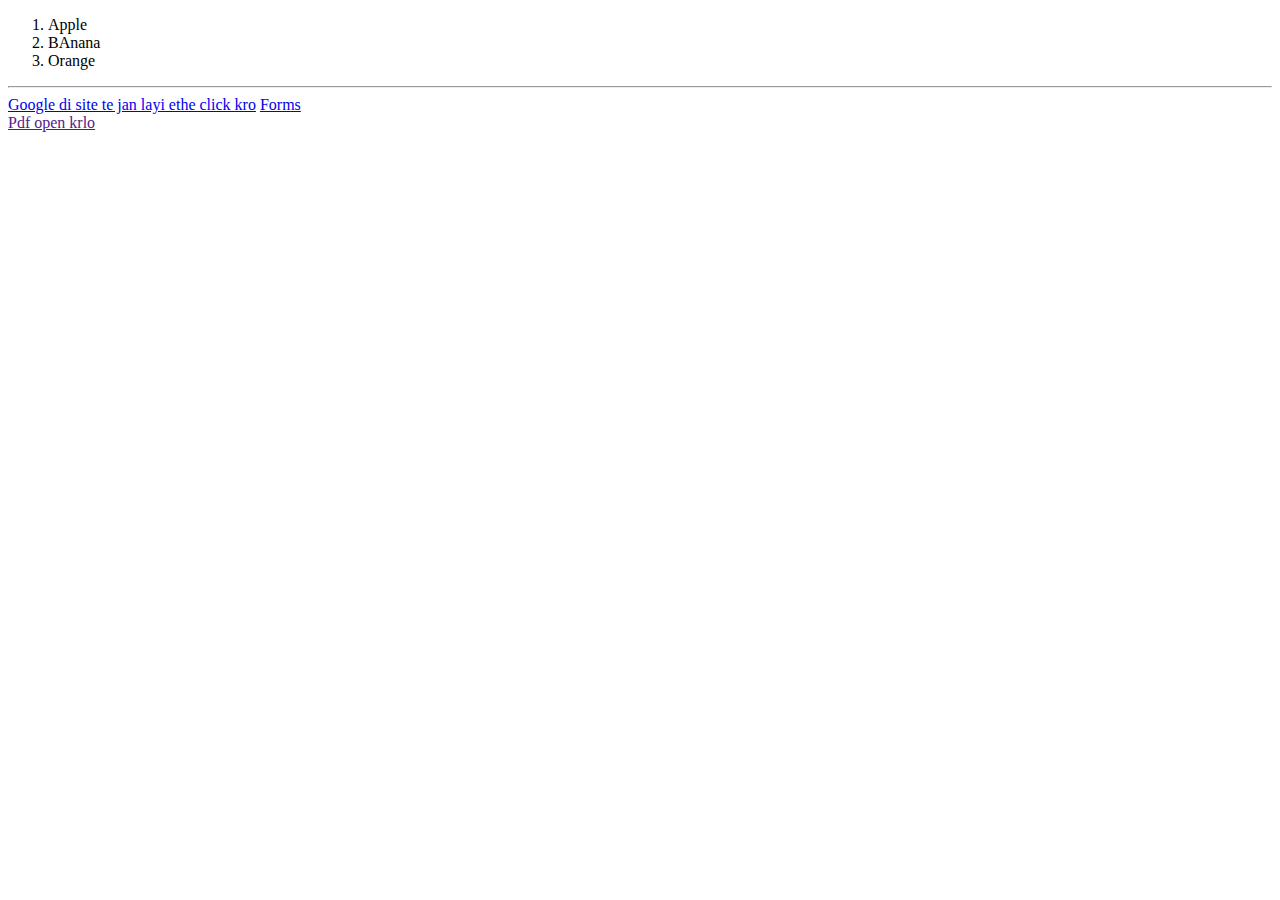
<file: index.html>
<!DOCTYPE html>
<html>
    <head>
        <title>
            First web PAge
        </title>
    </head>
    <body>
        <ol type="1">
            <li>Apple</li>
            <li>BAnana</li>
            <li>Orange</li>
        </ol>
        <hr>
        <a href="https://www.google.com" target="_blank">Google di site te jan layi ethe click kro</a>
        <a href="form1.html">Forms</a><br>
        <a href="" target="_blank">Pdf open krlo</a>
    </body>
</html>
</file>
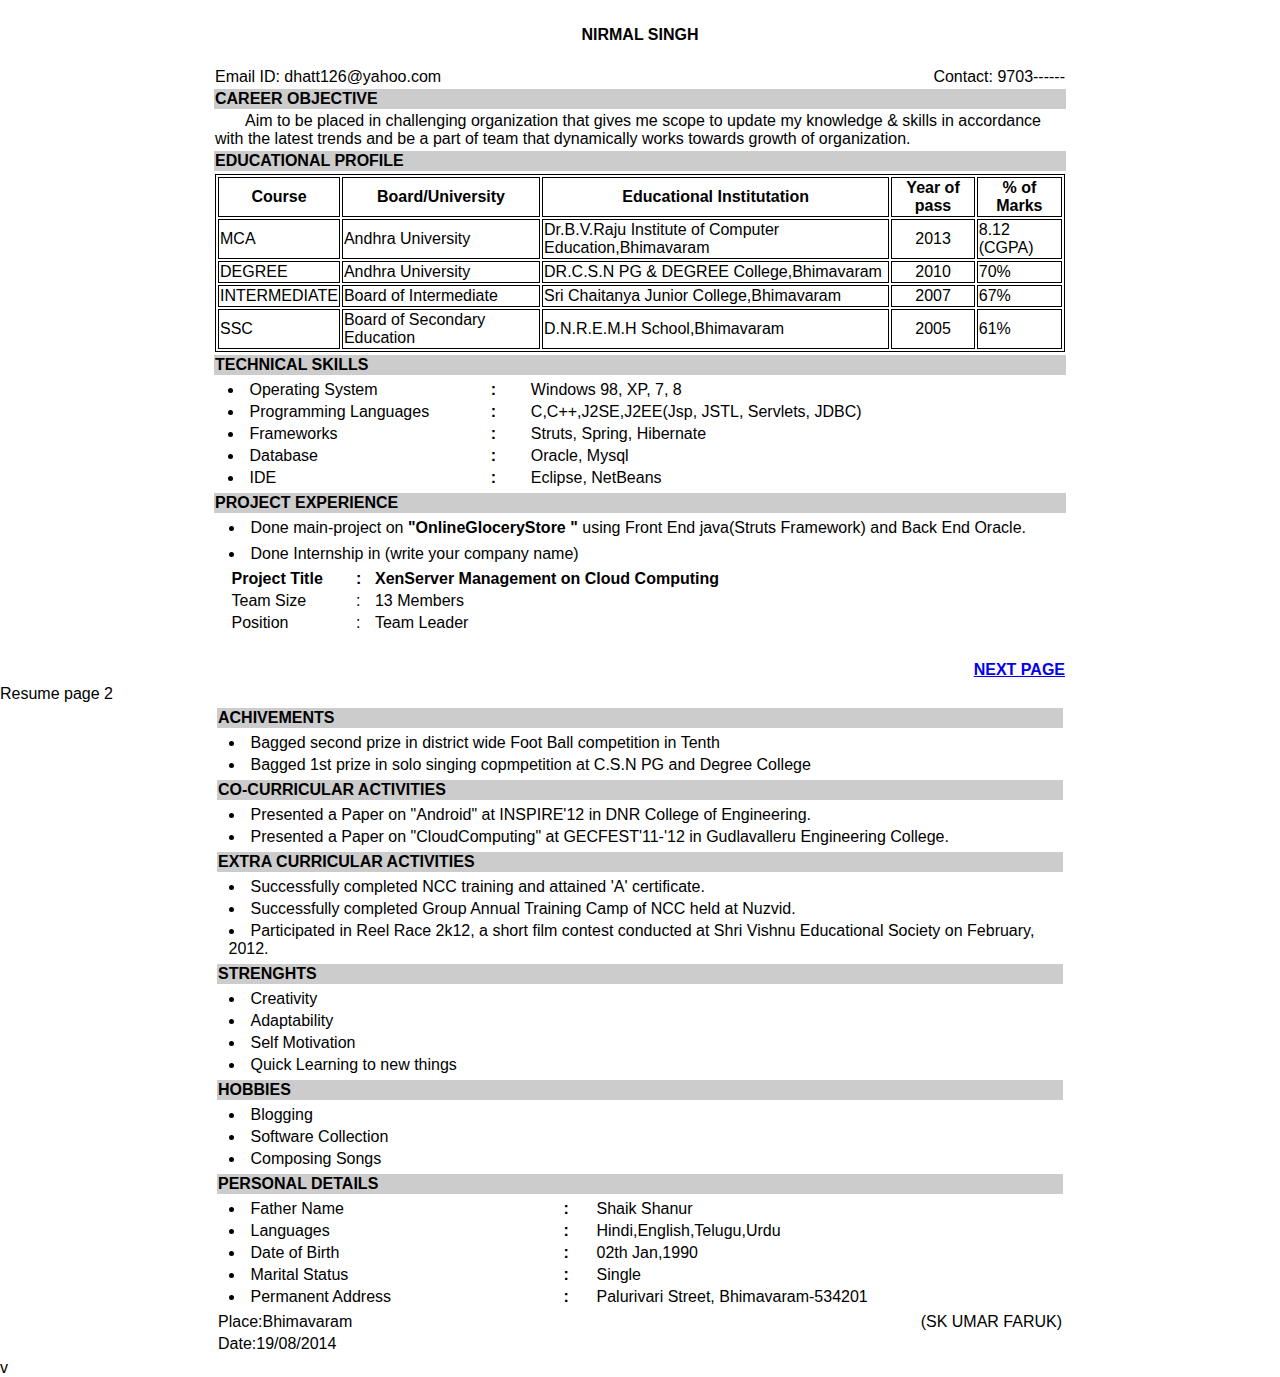
<file: BIODATA.html>
<!DOCTYPE>
<html>
    <head><title>Biodata</title></head>
    <body>
           
        <table width="850" border="0" align="center">
            <tr>
              <td><table width="850" border="0" class="bor">
                <tr>
                  <td height="60" colspan="2"><div align="center"><strong>NIRMAL SINGH</strong>
            </div></td>
                </tr>
                <tr>
                  <td width="48%">Email ID: dhatt126@yahoo.com</td>
                  <td width="52%"><div align="right">Contact: 9703------</div></td>
                </tr>
                <tr>
                  <td colspan="2" bgcolor="#CCCCCC"><strong>CAREER OBJECTIVE</strong></td>
                </tr>
                <tr>
                  <td colspan="2" style="text-indent:30px;">Aim to be placed in challenging 
             organization that gives me scope to update my knowledge &amp; skills in accordance 
             with the latest trends and be a part of team that dynamically works towards growth 
             of organization.</td>
                </tr>
                <tr>
                  <td colspan="2" bgcolor="#CCCCCC"><strong>EDUCATIONAL PROFILE</strong></td>
                </tr>
                <tr>
                  <td colspan="2"><table width="850" border="1" bordercolor="#000000">
                    <tr>
                      <td><div align="center"><strong>Course</strong></div></td>
                      <td><div align="center"><strong>Board/University</strong></div></td>
                      <td><div align="center"><strong>Educational Institutation</strong></div></td>
                      <td><div align="center"><strong>Year of pass</strong></div></td>
                      <td><p align="center"><strong>% of Marks</strong></p></td>
                    </tr>
                    <tr>
                      <td>MCA</td>
                      <td>Andhra University</td>
                      <td><div align="left">Dr.B.V.Raju Institute of Computer Education,Bhimavaram
                       </div></td>
                      <td><div align="center">2013</div></td>
                      <td>8.12 (CGPA)</td>
                    </tr>
                    <tr>
                      <td>DEGREE</td>
                      <td>Andhra University</td>
                      <td><div align="left">DR.C.S.N PG &amp; DEGREE College,Bhimavaram</div></td>
                      <td><div align="center">2010</div></td>
                      <td>70%</td>
                    </tr>
                    <tr>
                      <td>INTERMEDIATE</td>
                      <td>Board of Intermediate</td>
                      <td><div align="left">Sri Chaitanya Junior College,Bhimavaram</div></td>
                      <td><div align="center">2007</div></td>
                      <td>67%</td>
                    </tr>
                    <tr>
                      <td>SSC</td>
                      <td>Board of Secondary Education</td>
                      <td><div align="left">D.N.R.E.M.H School,Bhimavaram</div></td>
                      <td><div align="center">2005</div></td>
                      <td>61%</td>
                    </tr>
                  </table></td>
                </tr>
                <tr>
                  <td colspan="2" bgcolor="#CCCCCC"><strong>TECHNICAL SKILLS</strong></td>
                </tr>
                <tr>
                  <td colspan="2"><table width="831" border="0" align="center">
                    <tr>
                      <ul>
                      <td width="264"><li>Operating System</li></td>
                      <td width="37"><strong>:</strong></td>
                      <td width="532">Windows 98, XP, 7, 8</td>
                      </ul>
                    </tr>
                    <tr>
                    <ul>
                      <td><li>Programming Languages</li></td>
                      <td><strong>:</strong></td>
                      <td>C,C++,J2SE,J2EE(Jsp, JSTL, Servlets, JDBC)</td>
                      </ul>
                    </tr>
                    <tr>
                    <ul>
                      <td><li>Frameworks</li></td>
                      <td><strong>:</strong></td>
                      <td>Struts, Spring, Hibernate</td>
                     </ul>
                    </tr>
                    <tr>
                    <ul>
                      <td><li>Database</li></td>
                      <td><strong>:</strong></td>
                      <td>Oracle, Mysql</td>
                      </ul>
                    </tr>
                    <tr>
                    <ul>
                      <td><li>IDE</li></td>
                      <td><strong>:</strong></td>
                      <td>Eclipse, NetBeans</td>
                      </ul>
                    </tr>
                  </table></td>
                </tr>
                <tr>
                  <td colspan="2" bgcolor="#CCCCCC"><strong>PROJECT EXPERIENCE</strong></td>
                </tr>
                <tr>
                  <td height="17" colspan="2" bgcolor="#FFFFFF"><table width="829" border="0" 
                   align="center">
                    <tr>
                      <ul>
                        <td width="831"><li>Done main-project on<strong> &quot;OnlineGloceryStore
                        &quot;</strong> using Front End java(Struts Framework) and Back End
                        Oracle.</li></td>
                     </ul>
                    </tr>
                    <tr>
                      <td></td>
                    </tr>
                    <tr>
                      <td><li>Done Internship in (write your company name)</li></td>
                    </tr>
                    <tr>
                      <td><table width="585">
                        <tr>
                          <td width="120"><strong>Project Title</strong></td>
                          <td width="15"><strong>:</strong></td>
                          <td width="434"><strong>XenServer Management on Cloud Computing</strong>
                           </td>
                        </tr>
                        <tr>
                          <td>Team Size</td>
                          <td>:</td>
                          <td>13 Members</td>
                        </tr>
                        <tr>
                          <td>Position</td>
                          <td>:</td>
                          <td> Team Leader</td>
                        </tr>
                      </table></td>
                    </tr>
                  </table></td>
                </tr>
                <tr>
                  <td height="17" colspan="2" bgcolor="#FFFFFF"></td>
                </tr>
                <tr>
                  <td height="17" colspan="2" bgcolor="#FFFFFF"><div align="center"><strong>
                   <a href="next.html">NEXT PAGE</a></strong></div></td>
                </tr>
              </table></td>
            </tr>
          </table>
          </body>
          </html>
          Resume page 2
          <!DOCTYPE html PUBLIC "-//W3C//DTD XHTML 1.0 Transitional//EN" 
          "http://www.w3.org/TR/xhtml1/DTD/xhtml1-transitional.dtd">
          <html xmlns="http://www.w3.org/1999/xhtml">
          <head>
          <meta http-equiv="Content-Type" content="text/html; charset=utf-8" />
          <title>Resume in HTML</title>
          <link href="style.css" rel="stylesheet" type="text/css" />
          </head>
          <body>
          <table width="850" border="0" align="center">
            <tr>
              <td><table width="850" border="0">
                <tr>
                  <td colspan="2" bgcolor="#CCCCCC"><strong>ACHIVEMENTS</strong></td>
                </tr>
                <tr>
                 <td height="17" colspan="2" bgcolor="#FFFFFF"><table width="829" border="0"
                  align="center">
                   <tr>
                     <ul>
                       <td width="513"><li>Bagged second prize in district wide Foot Ball
                         competition in Tenth </li></td>
                     </ul>
                   </tr>
                   <tr>
                     <ul>
                       <td><li>Bagged 1st prize in solo singing copmpetition at C.S.N PG and 
                         Degree College</li></td>
                     </ul>
                   </tr>
                 </table></td>
                </tr>
                <tr>
                  <td colspan="2" bgcolor="#CCCCCC"><strong>CO-CURRICULAR ACTIVITIES</strong></td>
                  </tr>
                <tr>
                  <td colspan="2"><table width="829" border="0" align="center">
                    <tr>
                      <ul>
                        <td width="513"><li>Presented a Paper on &quot;Android&quot; at INSPIRE'12 
                         in DNR College of Engineering.</li></td>
                      </ul>
                    </tr>
                    <tr>
                      <ul>
                        <td><li>Presented a Paper on &quot;CloudComputing&quot; at GECFEST'11-'12 
                         in Gudlavalleru Engineering College.</li></td>
                      </ul>
                    </tr> 
                  </table></td>
                </tr>
                <tr>
                  <td colspan="2" bgcolor="#CCCCCC"><strong>EXTRA CURRICULAR ACTIVITIES</strong></td>
                </tr>
                <tr>
                  <td colspan="2" bgcolor="#FFFFFF"><table width="829" border="0" align="center">
                    <tr>
                      <ul>
                        <td width="513"><li>Successfully completed NCC training and attained 'A' 
                         certificate.</li></td>
                      </ul>
                    </tr>
                    <tr>
                      <ul>
                        <td><li>Successfully completed Group Annual Training Camp of NCC held at 
                         Nuzvid.</li></td>
                      </ul>
                    </tr>
                    <tr>
                      <ul>
                        <td><li>Participated in Reel Race 2k12, a short film contest conducted at
                         Shri Vishnu Educational Society on February, 2012.</li></td>
                      </ul>
                    </tr>
                  </table></td>
                </tr>
                <tr>
                  <td colspan="2" bgcolor="#CCCCCC"><strong>STRENGHTS</strong></td>
                </tr>
                <tr>
                  <td colspan="2" bgcolor="#FFFFFF"><table width="829" border="0" align="center">
                    <tr>
                    <ul>
                      <td width="513"><li>Creativity</li></td>
                      </ul>
                    </tr>
                    <tr>
                    <ul>
                      <td><li>Adaptability</li></td>
                      </ul>
                    </tr>
                    <tr>
                    <ul>
                      <td><li>Self Motivation</li></td>
                      </ul>
                    </tr>
                    <tr>
                    <ul>
                      <td><li>Quick Learning to new things</li></td>
                      </ul>
                    </tr>
                  </table></td>
                </tr>
                <tr>
                  <td colspan="2" bgcolor="#CCCCCC"><strong>HOBBIES</strong></td>
                </tr>
                <tr>
                  <td colspan="2" bgcolor="#FFFFFF"><table width="829" border="0" align="center">
                    <tr>
                    <ul>
                      <td width="513"><li>Blogging</li></td>
                      </ul>
                    </tr>
                    <tr>
                    <ul>
                      <td><li>Software Collection</li></td>
                      </ul>
                    </tr>
                    <tr>
                    <ul>
                      <td><li>Composing Songs</li></td>
                      </ul>
                    </tr>
                    
                  </table></td>
                </tr>
                <tr>
                  <td colspan="2" bgcolor="#CCCCCC"><strong>PERSONAL DETAILS</strong></td>
                </tr>
                <tr>
                  <td colspan="2" bgcolor="#FFFFFF"><table width="829" border="0" align="center">
                    <tr>
                      <ul>
                        <td width="331"><li>Father Name</li></td>
                        <td width="29"><strong>:</strong></td>
                        <td width="455">Shaik Shanur</td>
                      </ul>
                    </tr>
                    <tr>
                      <ul>
                        <td><li>Languages</li></td>
                        <td><strong>:</strong></td>
                        <td>Hindi,English,Telugu,Urdu</td>
                      </ul>
                    </tr>
                    <tr>
                      <ul>
                        <td><li>Date of Birth</li></td>
                        <td><strong>:</strong></td>
                        <td>02th Jan,1990</td>
                      </ul>
                    </tr>
                    <tr>
                      <ul>
                        <td><li>Marital Status</li></td>
                        <td><strong>:</strong></td>
                        <td>Single</td>
                      </ul>
                    </tr>
                    <tr>
                      <ul>
                        <td><li>Permanent Address</li></td>
                        <td><strong>:</strong></td>
                        <td>Palurivari Street, Bhimavaram-534201</td>
                      </ul>
                    </tr>
                  </table></td>
                </tr>
                <tr>
                  <td width="58%" bgcolor="#FFFFFF">Place:Bhimavaram</td>
                  <td width="42%" bgcolor="#FFFFFF"><div align="right">(SK UMAR FARUK)</div></td>
                </tr>
                <tr>
                  <td colspan="2" bgcolor="#FFFFFF">Date:19/08/2014</td>
                </tr>
              </table></td>
            </tr>
          </table>
          </body>
          </html>
          
            
          
           
          
v
</file>
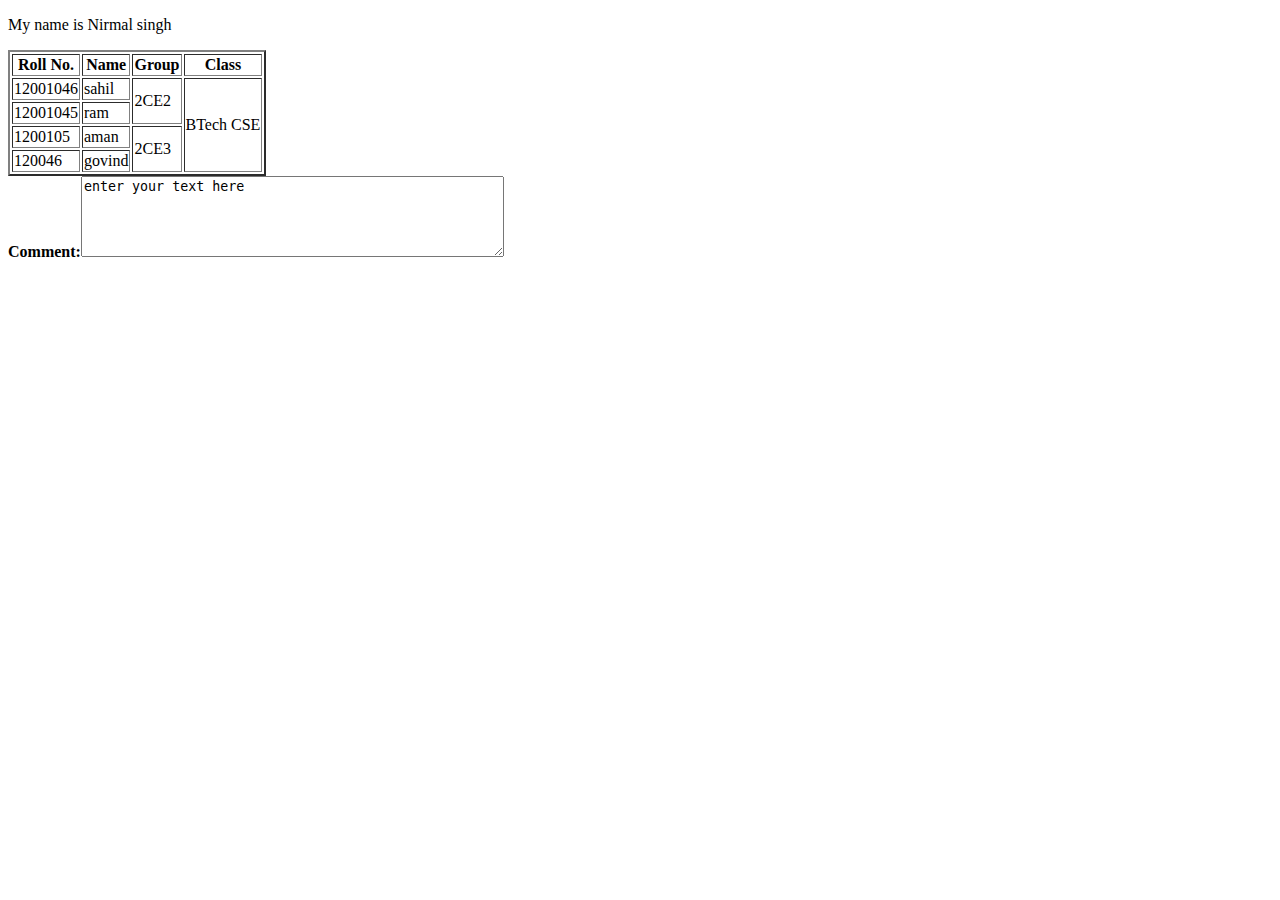
<file: first.html>
<!DOCTYPE html>
<html>
    <head>
        <title>
            Myfirstwebpage
        </title>
    </head>
    <body>
    <p>My name is Nirmal singh</p>
    <table border="2",align="center">
        <tr>
            <th>Roll No.</th>
            <th>Name</th>
            <th>Group</th>
            <th>Class</th>
        </tr>
        <tr>
            <td>12001046</td>
            <td>sahil</td>
            <td rowspan="2">2CE2</td>
            <td rowspan="4">BTech CSE</td>
        </tr>
        <tr>
            <td>12001045</td>
            <td>ram</td>
        </tr>
        <tr>
            <td>1200105</td>
            <td>aman</td>
            <td rowspan="2">2CE3</td>
        </tr>
        <tr>
            <td>120046</td>
            <td>govind</td>
        </tr>
    </table>
    <form>
        <b>Comment:</b><textarea rows="5" cols="50">enter your text here</textarea>
    </form>
    </body>
</html>
</file>
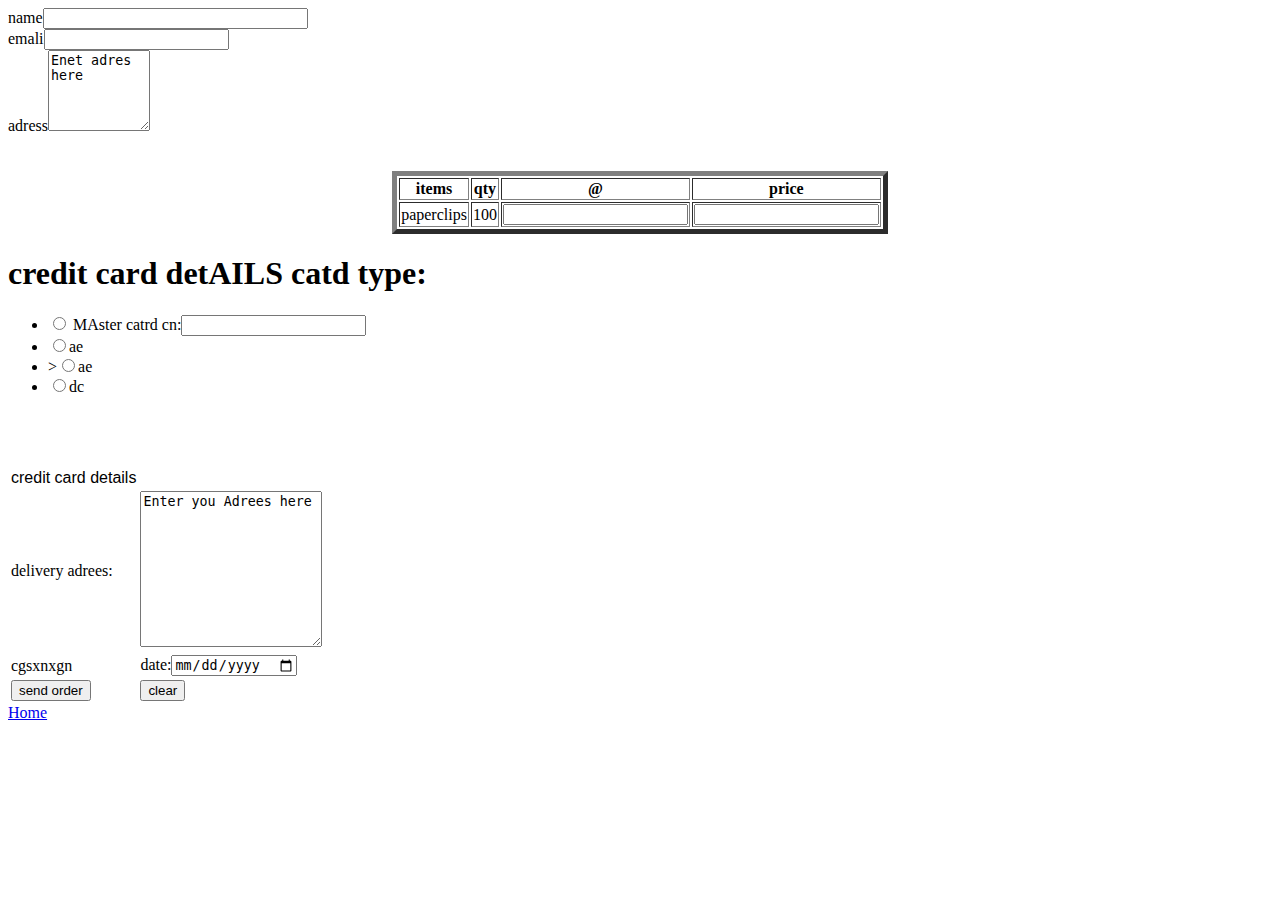
<file: form1.html>
<!DOCTYPE html>
<html>
    <head>
        <title>form</title>
    </head>
    <body>
        <form action="post">
            <label>name</label><input type="text" size="30"><br>
            emali<input type="email"><br>
            adress<textarea rows="5" cols="10">Enet adres here</textarea><br>
            <br><br>
            <table border="5" align="center">
                <tr>
                    <th>items</th>
                    <th>qty</th>
                    <th>@</th>
                    <th>
                        price
                    </th>        </tr>
                    <tr>
                        <td>paperclips</td>
                        <td>100</td>
                        <td><input type="text"></td>
                        <td><input type="text"></td>
                    </tr>
                </table>
            
            <h1>credit card detAILS
                catd type:</h1>
                <ul>
               <li><input type="radio" name="cardtype" value="mc"> MAster catrd  <Label>   cn:</Label><input type="text"><br>
                <li><input type="radio" name="cardtype" value="mc">ae<br>
                <li>><input type="radio" name="cardtype" value="mc">ae <br>
               <li> <input type="radio" name="cardtype" value="mc">dc<br>
                <br>
                <br></ul>
                <table>
                    <tr>
                        <td style="font-size:100; font-family:'Franklin Gothic Medium', 'Arial Narrow', Arial, sans-serif;">credit card details</td>
                    </tr>
                    
               <tr> <td>delivery adrees: <td><textarea rows="10" cols="20">Enter you Adrees here</textarea>     </tr>
                <tr><td>cgsxnxgn</td><td>date:<input type="date"></td></tr>
               <tr><td><button type="submit" value="">send order</button>     
                <td><button type="reset">clear</button> </tr><br></table>
        </form>
        <a href="index.html">Home</a>
    </body>
</html>
</file>
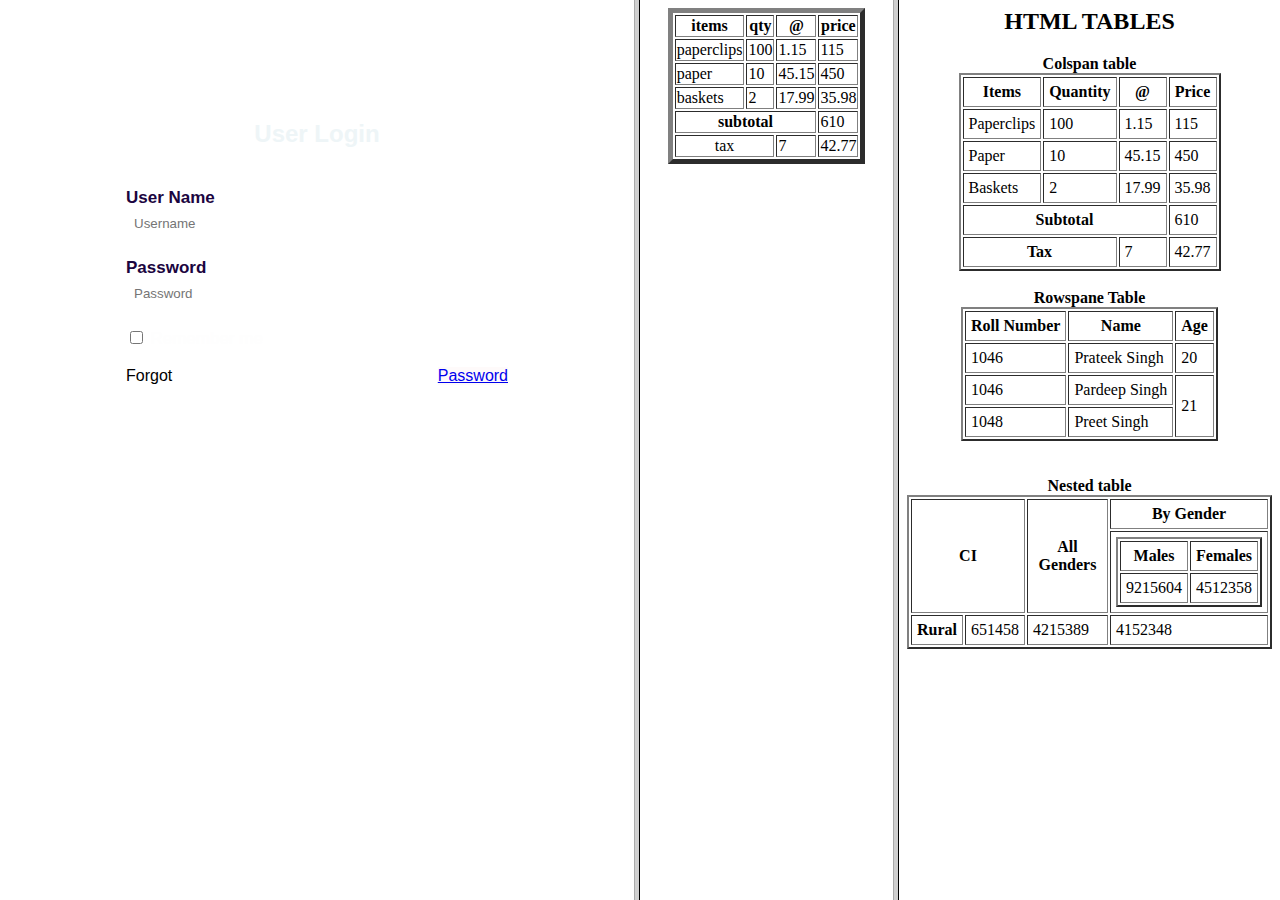
<file: frame1.html>
<!DOCTYPE html>
<html>
    <head>
        <title>HTML FRAMES</title>
    </head>
    <frameset cols="50%,20%,30%">
        <frame name="left" src="prog4.html"></frame>
        <frame name="left" src="table2.html"></frame>        
        <frame name="left" src="progarm2.html"></frame>
    </frameset>
</html>
</file>
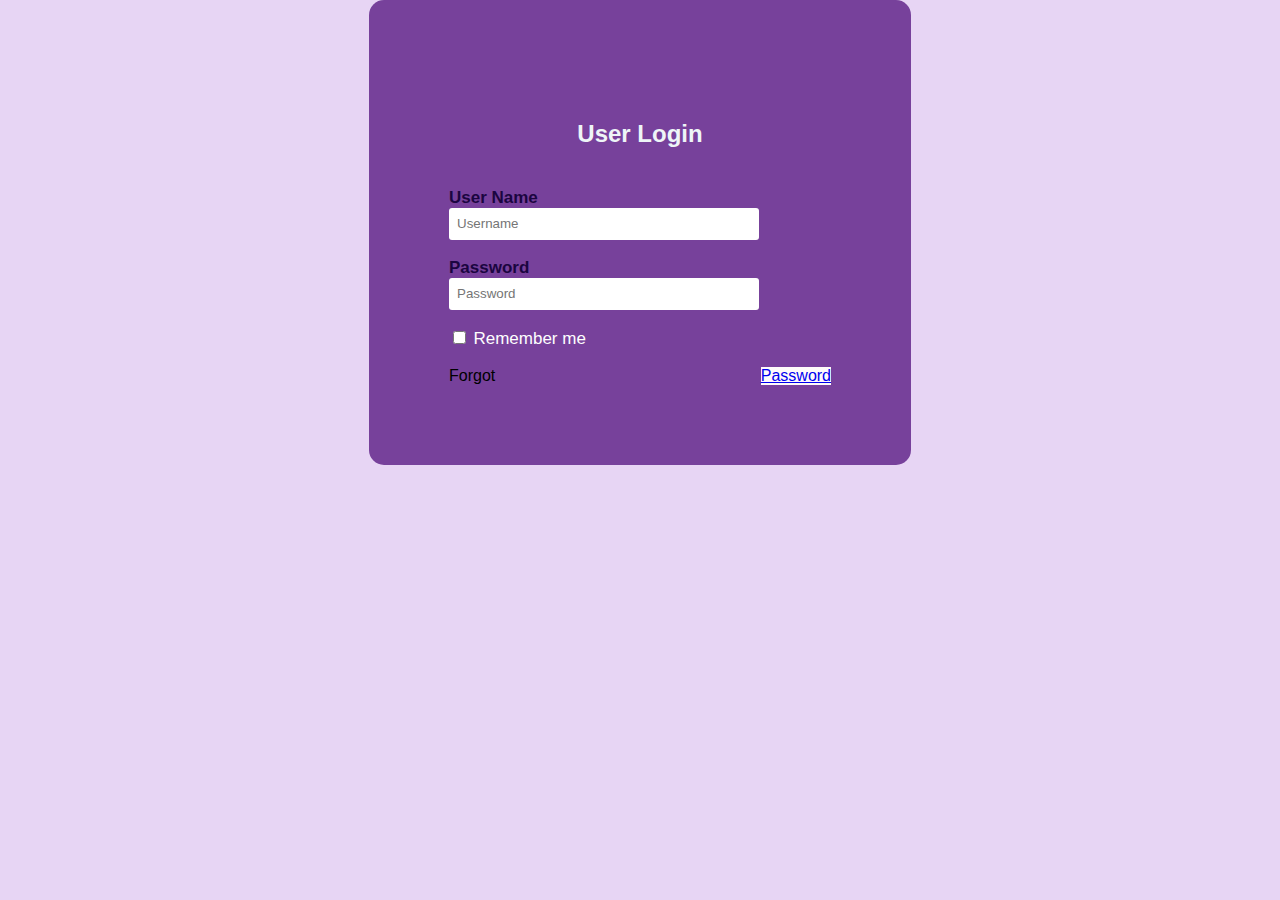
<file: internal.html>
<!DOCTYPE html>
<html>
<head>
    <title>
        internal css
    </title>
    <style>
    body{
    margin: 0;
    padding: 0;
    background-color: rgb(231, 213, 244);
    font-family: 'Gill Sans', 'Gill Sans MT', Calibri, 'Trebuchet MS', sans-serif;
}
.login{
 width: 382px;
 overflow: hidden;
 margin: auto;
 margin:20 0 0 450px;
 padding: 80px;
 background: rgb(119, 65, 155);
 border-radius: 15px;
}
h2{
    text-align: center;
    color:#eef5f7;
    padding: 20px;
}
label{
 color:#1b0540;
 font-size: 17px;
}
#Unamepass{
    width: 300px;
    height: 30px;
    border:none;
    border-radius: 3px;
    padding-left: 8px;
}
span{
    color: rgb(254, 254, 254);
    font-size: 17px;
}
a{
    float: right;
    background-color: rgb(254, 250, 250);
}
    </style>
</head>
<body>
               <div class="login">
                <form id="login" method="get">
                    <h2>User Login</h2>
                    <label>
                        <b>User Name </b>
                    </label>
                    <input type="text" name="Uname" id="Unamepass" placeholder="Username">
                    <br><br>
                    <label>
                        <b>Password</b>
                    </label>
                    <input type="password" name="Pass" id="Unamepass" placeholder="Password">
                    <br><br>
                    <input type="checkbox" id="check">
                    <span>Remember me</span>
                    <br><br>
                    Forgot <a href="#">Password</a>
                </form>
            </div>
</body>
</html>
</file>
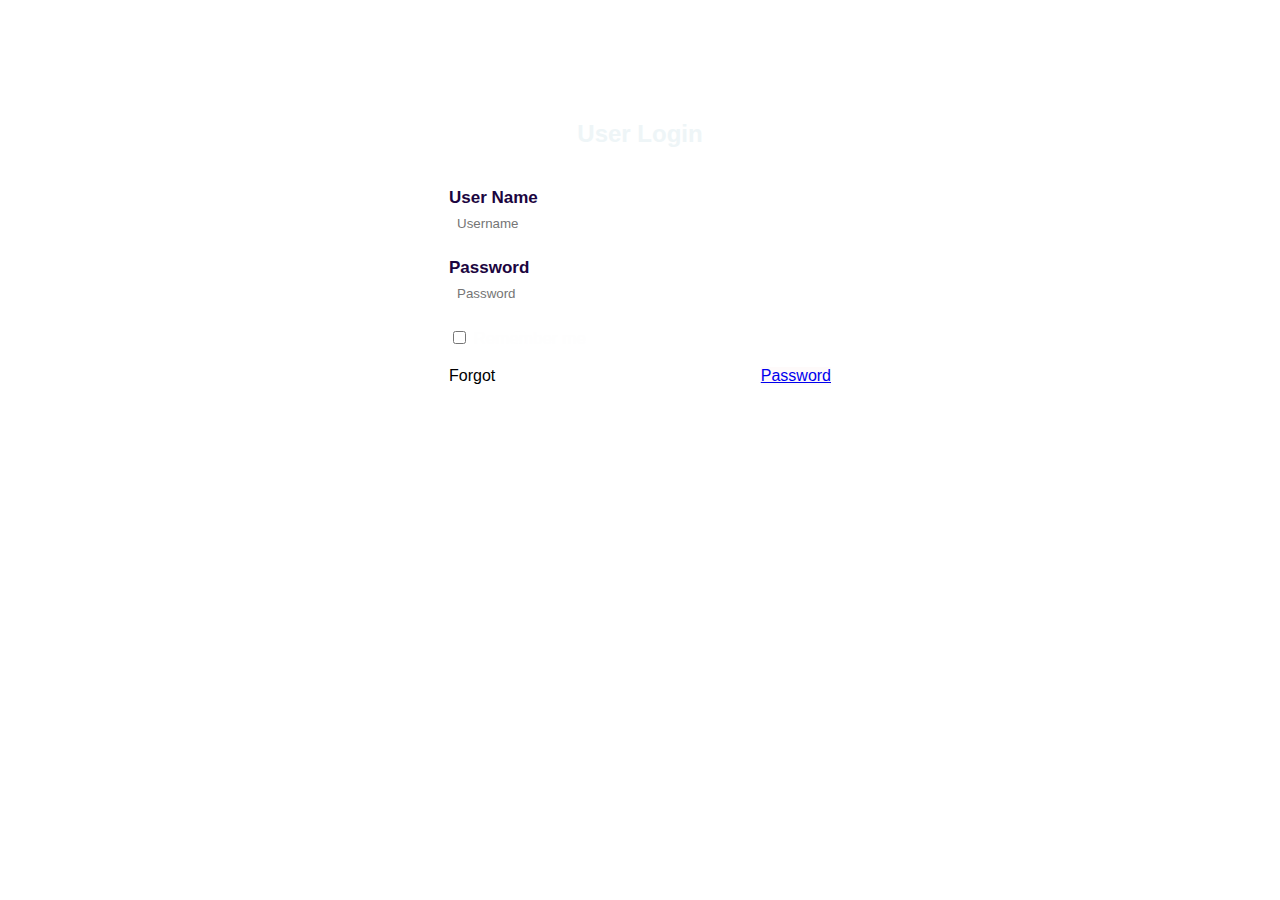
<file: prog4.html>
<!DOCTYPE html>
<html>
    <head>
        <title>Login Form</title>
        <link rel="stylesheet" type="text/css" href="style.css">
    </head>
    <body>
        <div class="login">
            <h2>User Login</h2>
            <form id="login" method="get">
                <label>
                    <b>User Name </b>
                </label>
                <input type="text" name="Uname" id="Unamepass" placeholder="Username">
                <br><br>
                <label>
                    <b>Password</b>
                </label>
                <input type="password" name="Pass" id="Unamepass" placeholder="Password">
                <br><br>
                <input type="checkbox" id="check">
                <span>Remember me</span>
                <br><br>
                Forgot <a href="#">Password</a>
            </form>
        </div>
    </body>
</html>
</file>
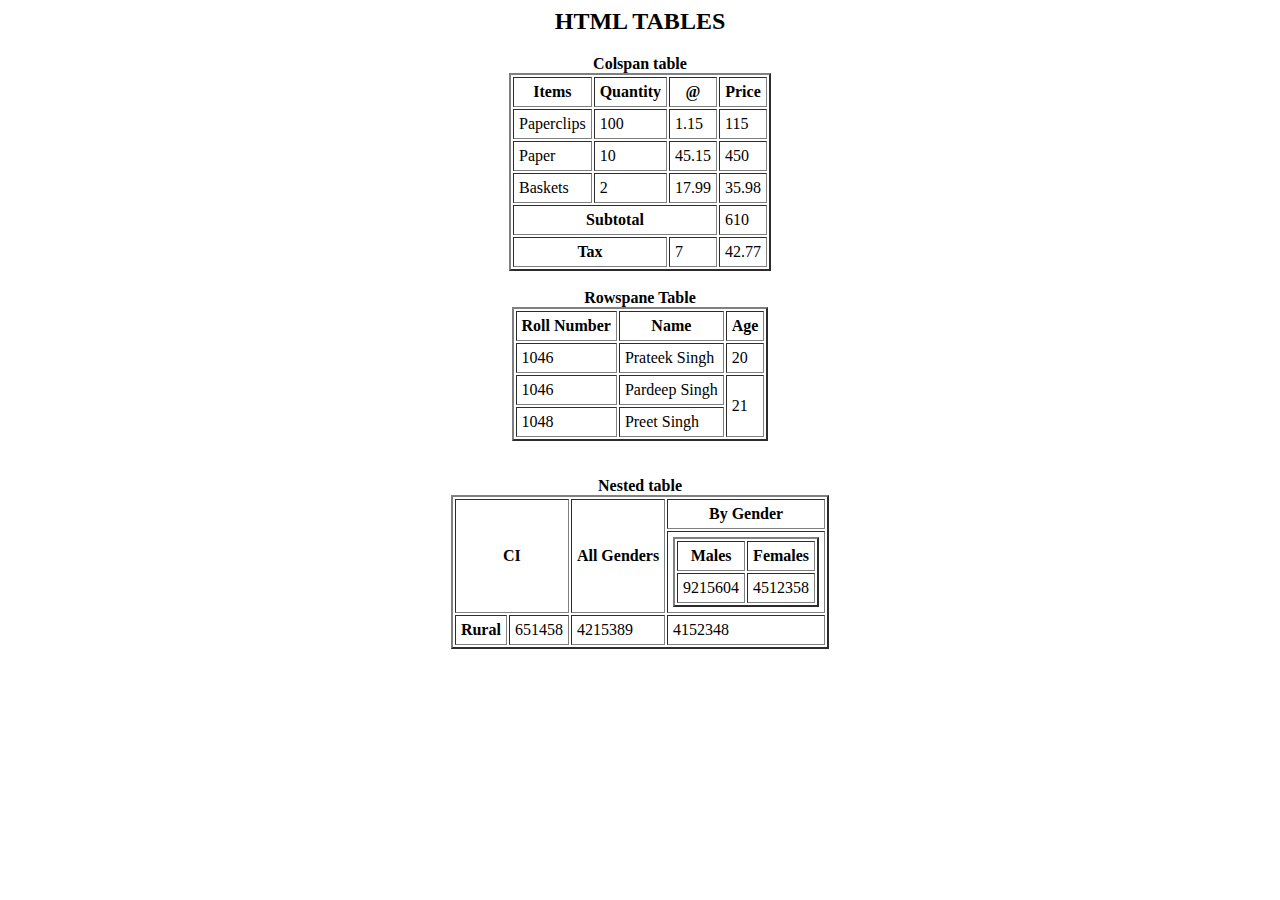
<file: progarm2.html>
<html>
    <head>
        <title>
            Different tables
        </title>
    </head>
    <body>
        <h2 align="center">HTML TABLES</h2>
        <table border="2"  cellpadding="5"  align="center">
            <caption><strong>Colspan table</strong></caption>
            <tr>
                <th>Items</th>
                <th>Quantity</th>
                <th>@</th>
                <th>Price</th>
            </tr>
             <tr>
                    <td>Paperclips</td>
                    <td>100</td>
                    <td>1.15</td>
                    <td>115</td>
            </tr>
            <tr>
                    <td>Paper</td>
                    <td>10</td>
                    <td>45.15</td>
                    <td>450</td>
            </tr>
            <tr>
                    <td>Baskets</td>
                    <td>2</td>
                    <td>17.99</td>
                    <td>35.98</td>
            </tr>
            <tr>
                    <th colspan="3">Subtotal</th>
                    <td>610</td>                     </tr>
            <tr>
                    <th colspan="2" align="center">Tax</th>
                    <td>7</td>
                    <td>42.77</td>
           </tr>
        </table>
        <br>
        <table  border="2"  cellpadding="5"  align="center">
            <caption> <strong>Rowspane Table</strong></caption>
            <tr>
              <th>Roll Number</th>
              <th>Name</th>
              <th>Age</th>
            </tr>
            <tr>
                <td>1046</td>
                <td>Prateek Singh</td>
                <td>20</td>
            </tr>
            <tr>
                <td>1046</td>
                <td>Pardeep Singh</td>
                <td rowspan="2">21</td>
            </tr>
            <tr>
                <td>1048</td>
                <td>Preet Singh</td>
            </tr>
        </table>
        <br><br>
        <table  border="2"  cellpadding="5"  align="center">
            <caption><strong>Nested table</strong></caption>
            <tr>
                <th rowspan="2" colspan="2">CI</th>
                <th rowspan="2">All Genders</th>
                <th>By Gender</th>
            </tr>
            <tr>
                <td>
                    <table  border="2"  cellpadding="5"  align="center">
                        <tr>
                            <th>Males</th>
                            <th>Females</th>
                        </tr>
                        <tr>
                            <td>9215604</td>
                            <td>4512358</td>
                        </tr>
                    </table>
                </td>
            </tr>
            <tr>
                <th>Rural</th>
                <td>651458</td>
                <td>4215389</td>
                <td>4152348</td>
            </tr>
        </table>
    </body>
</html>
</file>
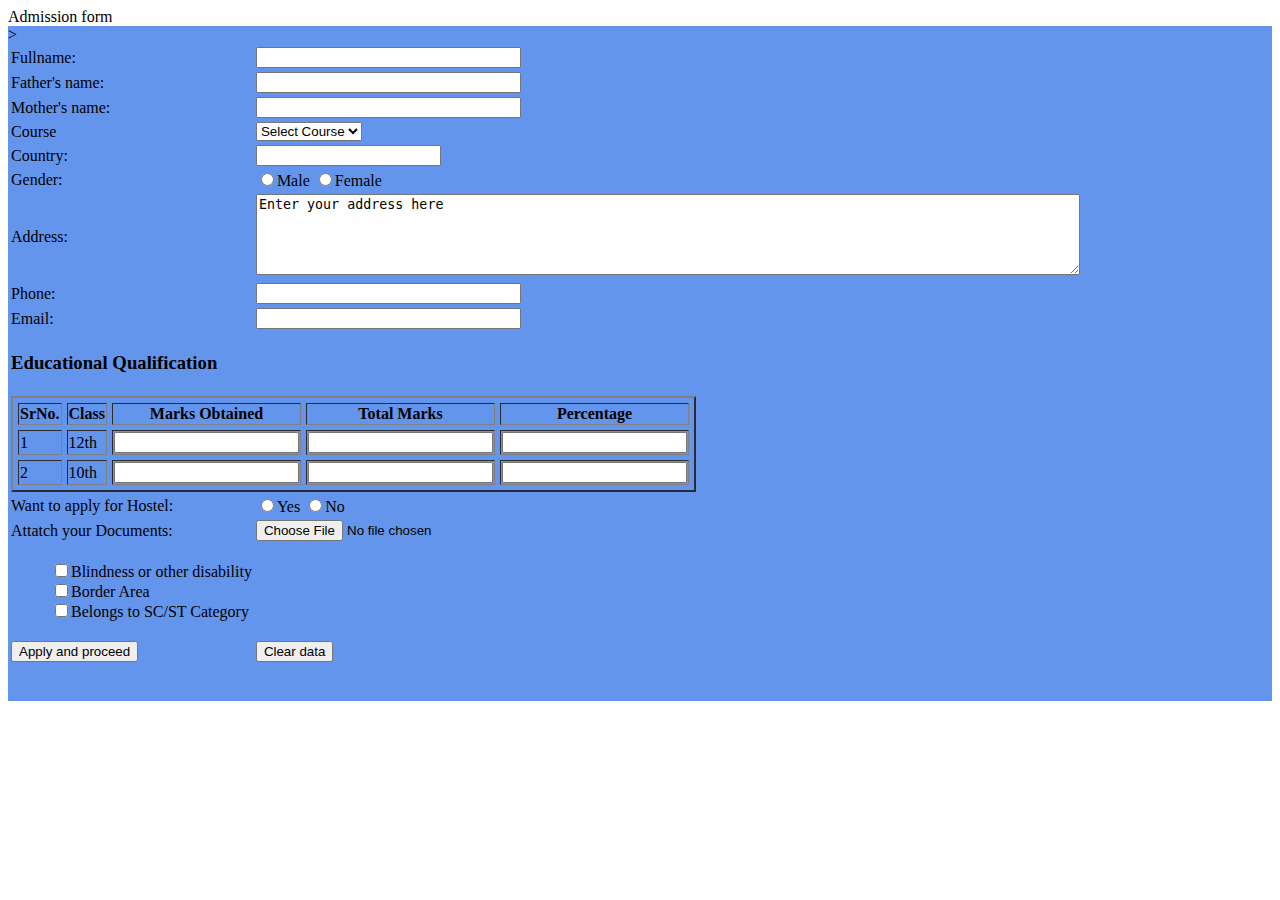
<file: program3.html>
<!DOCTYPE html>
<html>
    <head>Admission form</head>
    <body>
        <form style="background-color: cornflowerblue; display:block;">    
        <table>
            <tr>
                <td>Fullname:</td>
                <td><input type="text" size="30"></td>
            </tr>
            <tr>
                <td>Father's name:</td>
                <td><input type="text" size="30"></td>
            </tr><tr>
                <td>Mother's name:</td>
                <td><input type="text" size="30"></td>
            </tr>
            <tr>
                <td>Course</td>
                <td><select max="2">
                    <option>Select Course</option>
                    <option>BCA</option>
                    <option>B.Tech</option>
                    <option>M.tech</option>
                </select></td>
            </tr>
            <tr>
                <td>Country:</td>
                <td><input type="text"></td>
            </tr>
            <tr>
               <td> Gender: </td> 
               <td><input type="radio" name="gender" value="Male">Male  <input type="radio" name="gender" value="female">Female </td>></tr>
            <tr><td align="left">Address:</td> 
                <td><textarea rows="5" cols="100">Enter your address here</textarea><br>
                </td>
            </tr>
               <tr>
                   <td>Phone:</td>
                   <td><input type="text" size="30" maxlength="10"></td>
               </tr>
                <tr>
                    <td>Email:</td>
                    <td><input type="email" size="30"></td>
                </tr>
                <tr>
                    <td><h3>Educational Qualification</h3></td>
                </tr>
            <tr>
                <td colspan="2">
                <table border="2" cellspacing="5" cellpading="5" color="White">
                  <tr>
                      <th>SrNo.</th>
                      <th>Class</th>
                      <th>Marks Obtained</th>
                      <th>Total Marks</th>
                      <th>Percentage</th>
                  </tr> 
                  <tr>
                      <td>1</td>
                      <td>12th</td>
                      <td><input type="text" maxlength="3"></td>
                      <td><input type="text" maxlength="3"></td>
                      <td><input type="text" maxlength="5"></td>
                  </tr> 
                  <tr>
                    <td>2</td>
                    <td>10th</td>
                    <td><input type="text" maxlength="3"></td>
                    <td><input type="text" maxlength="3"></td>
                    <td><input type="text" maxlength="5"></td>
                </tr> 
                </table>
                </td>
            </tr><br> 
            <tr>
                <td>
                    Want to apply for Hostel:
                </td>
                <td>
                    <input type="radio" name="hostel" value="yes">Yes  <input type="radio" name="hostel" value="No">No  
                </td>
            </tr>
            <tr>
                <td>Attatch your Documents:</td>
                <td><input type="file"></td>
            </tr>
            <tr>
                <td>
                    <ul style="list-style: none;">
                
                        <li><input type="checkbox" value="Blind disability">Blindness or other disability</li>
                        <li></li><input type="checkbox" value="Border Area">Border Area</li>
                        <li></li><input type="checkbox" value="Belongs to Sc/st">Belongs to SC/ST Category </li>
                    </ul>
                </td>
            </tr>
            <tr>
                <td><button type="submit">Apply and proceed</button></td>
                <td><button type="reset">Clear data</button></td>
            </tr>  
        </table><br><br>
    
        </form>
    </body>
</html>
</file>
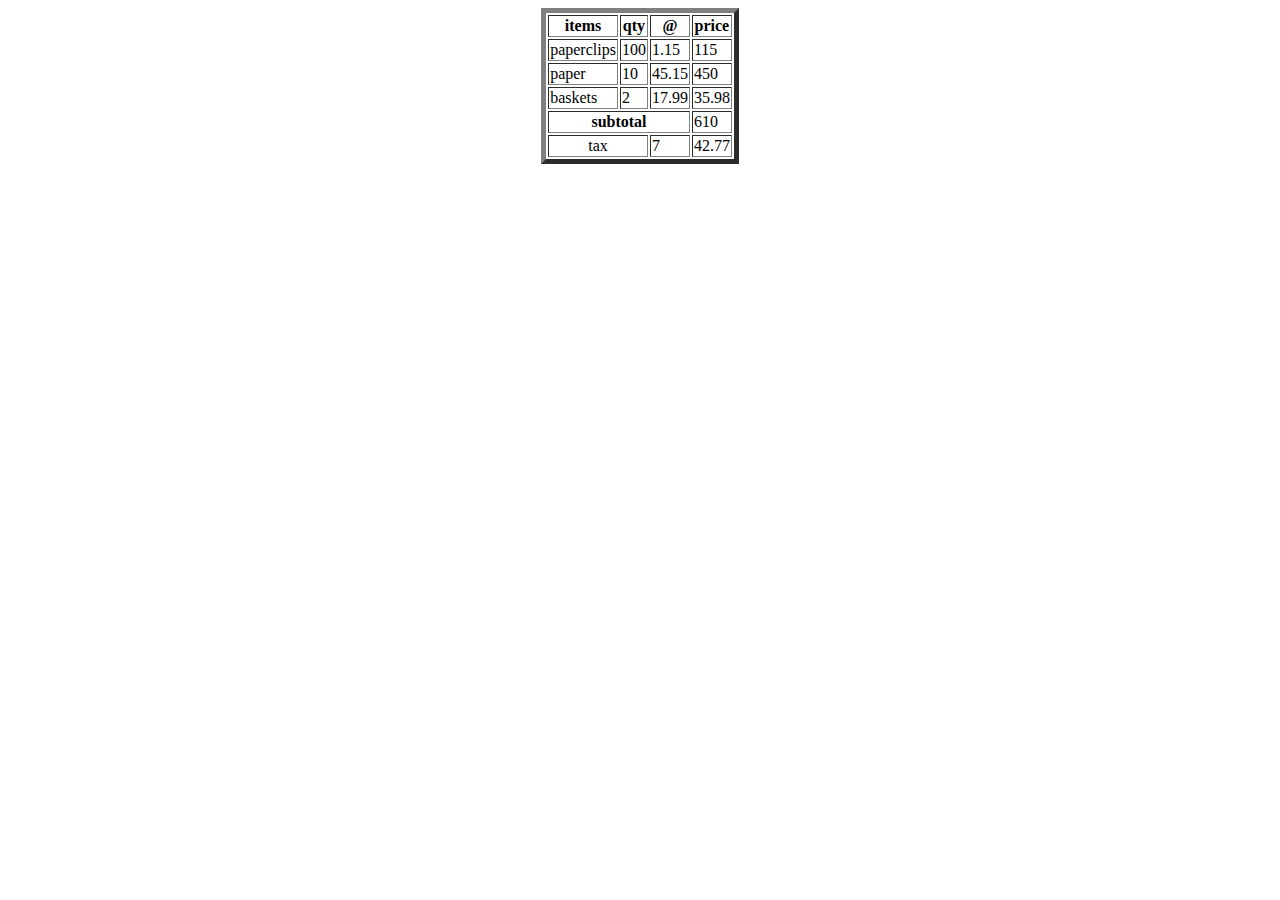
<file: table2.html>
<!DOCTYPE html>
<html>
    <head>
        <title>
            example of table
        </title>
    </head>
    <body>
        <table border="5" align="center" bordercollapse="collapse">
            <tr>
                <th>items</th>
                <th>qty</th>
                <th>@</th>
                <th>
                    price
                </th>        </tr>
                <tr>
                    <td>paperclips</td>
                    <td>100</td>
                    <td>1.15</td>
                    <td>115</td>
                </tr>
                <tr>
                    <td>paper</td>
                    <td>10</td>
                    <td>45.15</td>
                    <td>450</td>
                </tr>
                <tr>
                    <td>baskets</td>
                    <td>2</td>
                    <td>17.99</td>
                    <td>35.98</td>
                </tr>
                <tr>
                    <th colspan="3">subtotal</th>
                    <td>610</td>     
                </tr>
                <tr>
                    <td colspan="2" align="center">tax</td>
                    <td>7</td>
                    <td>42.77</td>
                </tr>
        </table>
    </body>
</html>
</file>
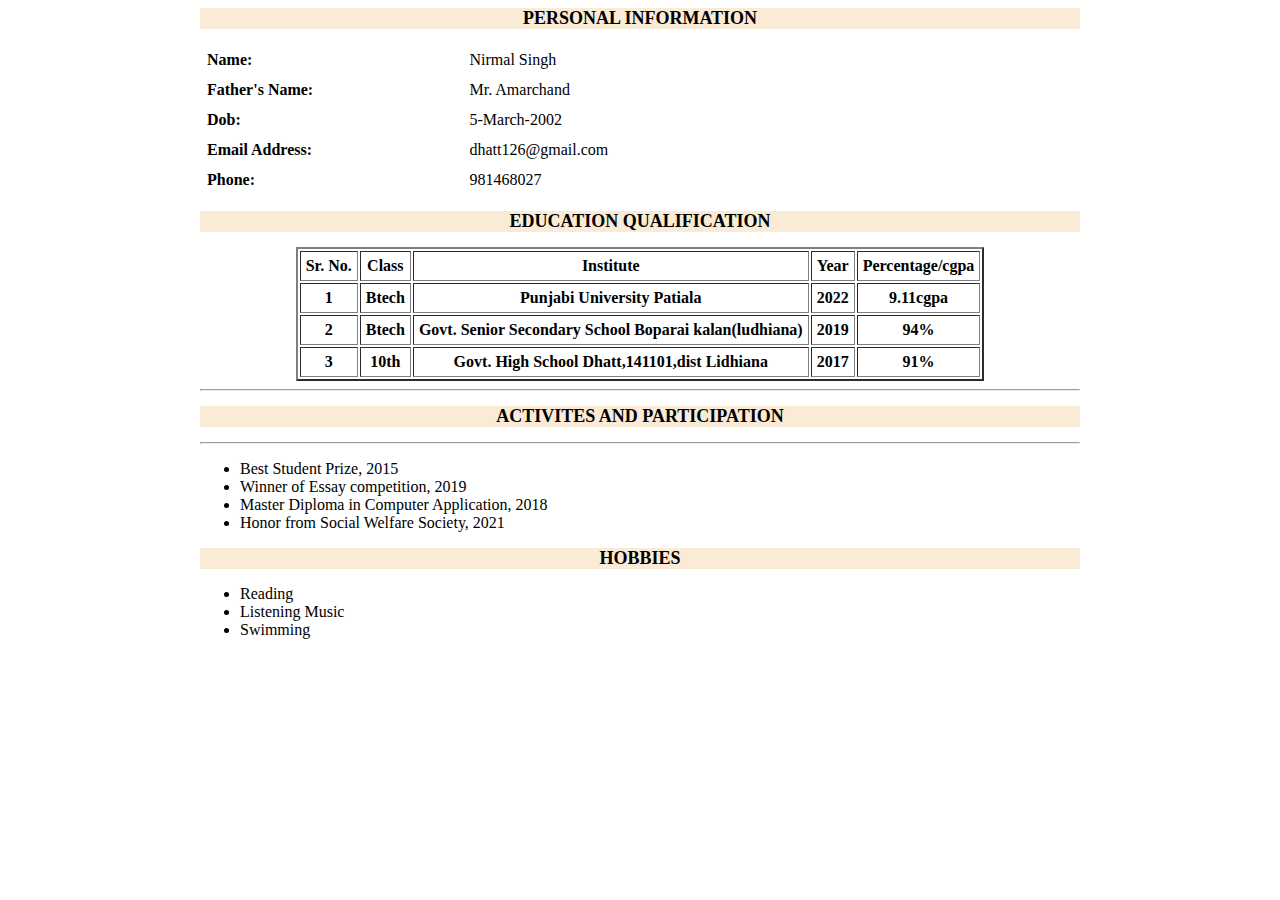
<file: java/biodata.html>
<html>
    <head>
        <title>Biodata</title>
        <style>
            body{margin-left: 200px;
    margin-right: 200px;}
            h2{
    background-color: antiquewhite;
    font-size: large;
    text-align: center;
}   
        </style>
    </head>
    <body>
            <h2 align="center"><b> PERSONAL INFORMATION</b></h2>
            <table cellpadding="5" width="600" >
                <tr>
                    <td><b>Name:</b></td>
                    <td>Nirmal Singh</td>
                </tr>
                <tr>
                    <td><b> Father's Name:</b></td>
                    <td>Mr. Amarchand</td>
                </tr>
                <tr>
                    <td><b>Dob:</b></td>
                    <td>5-March-2002</td>
                </tr>
                <tr>
                    <td><b>Email Address:</b></td>
                    <td>dhatt126@gmail.com</td>
                </tr>
                <tr>
                    <td><b>Phone:</b></td>
                    <td>981468027</td>
                </tr>
            </table>
            <h2>EDUCATION QUALIFICATION</h2>
            <table border="2" align="center" cellsapcing="30" cellpadding="5">
                <tr>
                    <th>Sr. No.</th>
                    <th>Class</th>
                    <th>Institute</th>
                    <th>Year</th>
                    <th>Percentage/cgpa</th>
                </tr>
                <tr>
                    <th>1</th>
                    <th>Btech</th>
                    <th>Punjabi University Patiala</th>
                    <th>2022</th>
                    <th>9.11cgpa</th>
                </tr>
                <tr>
                    <th>2</th>
                    <th>Btech</th>
                    <th>Govt. Senior Secondary School Boparai kalan(ludhiana)</th>
                    <th>2019</th>
                    <th>94%</th>
                </tr>
                <tr>
                    <th>3</th>
                    <th>10th</th>
                    <th>Govt. High School Dhatt,141101,dist Lidhiana</th>
                    <th>2017</th>
                    <th>91%</th>
                </tr>
            </table>
            <hr>
            <h2>ACTIVITES AND PARTICIPATION</h2><hr>
            <ul>
                <li>Best Student Prize, 2015</li>
                <li>Winner of Essay competition, 2019</li>
                <li>Master Diploma in Computer Application, 2018</li>
                <li>Honor from Social Welfare Society, 2021</li>
            </ul>  
            <h2>HOBBIES</h2>
            <ul>
                <Li>Reading</Li>
                <li>Listening Music</li>
                <li>Swimming</li>
            </ul>      
    </body>
</html>
</file>
<file: style.css>
body{
    margin: 0;
    padding: 0;
    background:-moz-radial-gradient();
    font-family: 'Gill Sans', 'Gill Sans MT', Calibri, 'Trebuchet MS', sans-serif;
}
.login{
 width: 382px;
 overflow: hidden;
 margin: auto;
 margin:20 0 0 450px;
 padding: 80px;
 background: linear-gradient();
 border-radius: 15px;
}
h2{
    text-align: center;
    color:#eef5f7;
    padding: 20px;
}
label{
 color:#1b0540;
 font-size: 17px;
}
#Unamepass{
    width: 300px;
    height: 30px;
    border:none;
    border-radius: 3px;
    padding-left: 8px;
}
span{
    color: rgb(254, 254, 254);
    font-size: 17px;
}
a{
    float: right;
    background-color: rgb(254, 250, 250);
}
</file>
